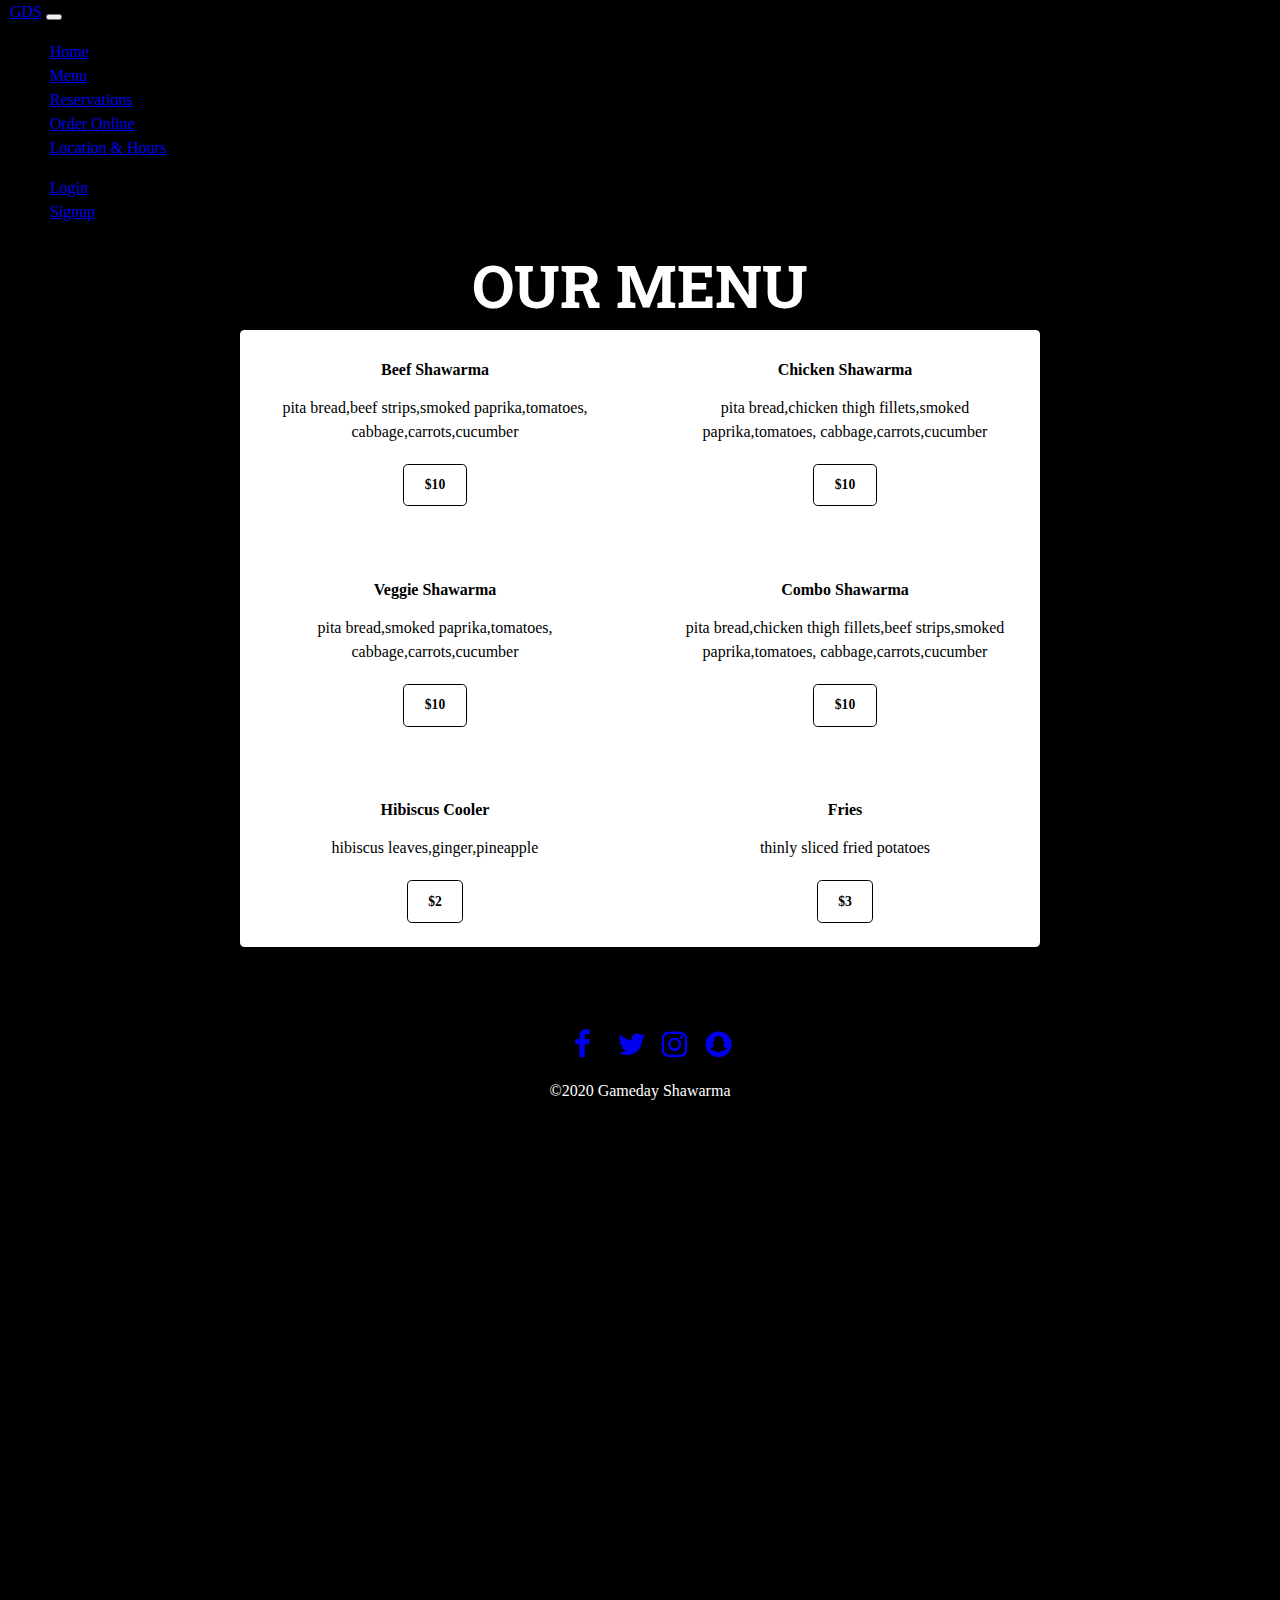
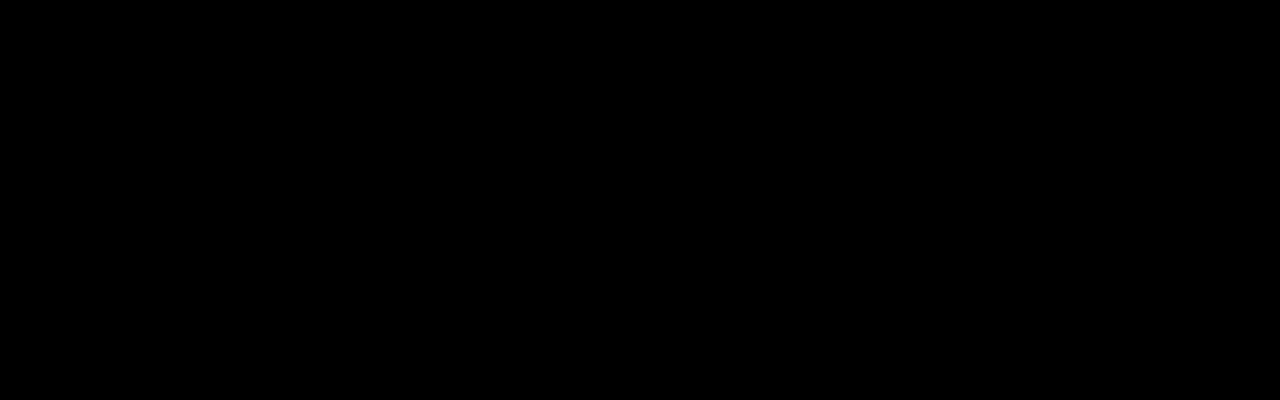
<file: menu.html>
<!DOCTYPE html>
<html lang="en" id="menubanner">
<head>
    <meta charset="UTF-8">
    <meta name="viewport" content="width=device-width, initial-scale=1, shrink-to-fit=no">
    <link rel="stylesheet" href="https://cdnjs.cloudflare.com/ajax/libs/font-awesome/4.7.0/css/font-awesome.min.css">
    <link rel="stylesheet" href="https://cdn.jsdelivr.net/npm/bootstrap@4.5.3/dist/css/bootstrap.min.css" integrity="sha384-TX8t27EcRE3e/ihU7zmQxVncDAy5uIKz4rEkgIXeMed4M0jlfIDPvg6uqKI2xXr2" crossorigin="anonymous">
    <title>gamedayshawarma/menu</title>
    <link rel="stylesheet" href="main.css">
    <link rel="stylesheet" href="menu.css">


</head>
<body>
    <!-- Navigation bar and menu -->
    <nav class="navbar sticky-top navbar-dark navbar-expand-md bg-color justify-content-center">
        <a href="index.html" class="navbar-brand d-flex w-50 mr-auto">GDS</a>
        <button class="navbar-toggler" type="button" data-toggle="collapse" data-target="#collapsingNavbar3">
            <span class="navbar-toggler-icon"></span>
        </button>
        <div class="navbar-collapse collapse w-100" id="collapsingNavbar3">
            <ul class="navbar-nav w-100 justify-content-center">
                <li class="nav-item">
                    <a class="nav-link" href="index.html">Home</a>
                </li>
                <li class="nav-item">
                    <a class="nav-link" href="menu.html">Menu</a>
                </li>
                <li class="nav-item">
                    <a class="nav-link" href="index.html#Reservations">Reservations</a>
                </li>
                <li class="nav-item">
                    <a class="nav-link" href="orderonline.html">Order Online</a>
                </li>
                <li class="nav-item">
                    <a class="nav-link" href="index.html#LocNhours">Location & Hours</a>
                </li>
            </ul>
            <ul class="nav navbar-nav ml-auto w-100 justify-content-end">
                <li class="nav-item">
                    <a class="nav-link" href="#LoginForm" data-toggle="modal" data-target="#LoginForm">Login</a>
                </li>
                <li class="nav-item">
                    <a class="nav-link" href="#SignUpForm">Signup</a>
                </li>
            </ul>
        </div>
    </nav>

    <div class="jumbotron jumbotron-fluid bg-color">
        <div class="container">
          <h1 class="display-9 headerfont">OUR MENU</h1>
        </div>
      </div>

    <!-- Menu Page Header -->
   <!-- <header>       
        <h1 class="text-dark">OUR MENU</h1>
        <h2 class="text-dark">SHAWARMAS</h2>
   </header> -->
   
   <!-- Menu items Begin -->
   <div class="menucard">
        <div class="menuitem">
          <h4>Beef Shawarma</h4>
          <p>pita bread,beef strips,smoked paprika,tomatoes,
              cabbage,carrots,cucumber</p>
            <a class="btn" href="#">$10</a>            
        </div>
        <div class="menuitem">
            <h4>Chicken Shawarma</h4>
            <p>pita bread,chicken thigh fillets,smoked paprika,tomatoes,
                cabbage,carrots,cucumber</p>
              <a class="btn" href="#">$10</a> 
        </div>
        <div class="menuitem">
            <h4>Veggie Shawarma</h4>
            <p>pita bread,smoked paprika,tomatoes,
                cabbage,carrots,cucumber</p>
              <a class="btn" href="#">$10</a> 
        </div>
        <div class="menuitem">
            <h4>Combo Shawarma</h4>
            <p>pita bread,chicken thigh fillets,beef strips,smoked paprika,tomatoes,
                cabbage,carrots,cucumber</p>
              <a class="btn" href="#">$10</a> 
        </div>
        <div class="menuitem">
            <h4>Hibiscus Cooler</h4>
            <p>hibiscus leaves,ginger,pineapple</p>
              <a class="btn" href="#">$2</a> 
        </div>
        <div class="menuitem">
            <h4>Fries</h4>
            <p>thinly sliced fried potatoes</p>
              <a class="btn" href="#">$3</a>
        </div>
   </div>
   <!-- Menu items End -->

 <!-- Footer Begins -->
 <footer class="main-footer">
    <a href="#" class="fa fa-facebook"></a>
    <a href="#" class="fa fa-twitter"></a>
    <a href="#" class="fa fa-instagram"></a>
    <a href="#" class="fa fa-snapchat"></a> <br>
    <span>&copy;2020 Gameday Shawarma</span>
   </footer>
    <!-- Footer End -->
    
    <script src="https://code.jquery.com/jquery-3.5.1.slim.min.js" integrity="sha384-DfXdz2htPH0lsSSs5nCTpuj/zy4C+OGpamoFVy38MVBnE+IbbVYUew+OrCXaRkfj" crossorigin="anonymous"></script>
    <script src="https://cdn.jsdelivr.net/npm/bootstrap@4.5.3/dist/js/bootstrap.bundle.min.js" integrity="sha384-ho+j7jyWK8fNQe+A12Hb8AhRq26LrZ/JpcUGGOn+Y7RsweNrtN/tE3MoK7ZeZDyx" crossorigin="anonymous"></script>
    <script src="script.js"></script>
</body>
</html>
</file>
<file: main.css>
@import url('https://fonts.googleapis.com/css2?family=Roboto+Slab:wght@900&display=swap');

body, h1, h2{
    padding: 0;
    margin: 0;
}

.content {
    position: absolute;
    text-align: center;
    width: 100%;
    height: 100%;
  }

 /* #menu:hover{
	background-color:black;
} */

.blackline {
    border-bottom: black 6px solid;
}

.blacklinetop {
    border-top: black 6px solid;
}

.bg-color {
    background: black;
}

.headerfont {
    font-family: 'Roboto Slab', serif;
}

.banner1,.banner3,.main-footer {
    text-align: center;
    /* padding-top:60px; */
}

.banner1 {
    background-color:tomato ;
    display: flex;
    height: 650px;
    align-items: center;
    justify-content: center;
    flex-direction: column;
    line-height: 1.8;
    background: url("img/Chicken-Shawarma-Lavash-Wrap.jpg") no-repeat center center fixed;
    background-size: cover;
    /* padding: 35px, 10px; */
    /* margin-top: 80px; */
}

.banner2 {
    background-color:tomato ;
    display: flex;
    height: 650px;
    align-items: center;
    justify-content: center;
    flex-direction: column;
    line-height: 1.8;
    background: url("img/shawarma2.jpg") no-repeat center center fixed;
    background-size: cover;
}

.banner3 {
    background: black;
    display: flex;
    height: 650px;
    align-items: center;
    justify-content: center;
    flex-direction: column;
    line-height: 1.8;
    color: white;
    margin-top: 45px;
}

#menubanner {
    background-color:black ;
    margin:auto 10px;
    width: auto;
    height: 2000px;
}

.button {
	color: white;
	text-align: center;
	padding: .625em 1.25em;
    border-radius: .35em;
}

.main-footer {
	background-color:black;
	padding: 2em 0;
    margin-top: 30px;
    color: white;
}

.fa {
    padding: 20px;
    font-size: 30px;
    width: 30px;
    text-align: center;
    text-decoration: none;
    border-radius: 50%;
  }

  #map {
    width: 90%; 
    height: 80%;
  }

  #address {
    width: 90%;
    height:80%;
    text-align: left;
  }






/*-------------------------------------- Media Queries-----------------------------------------------*/

/* Target viewport sizes 768px and wider */

@media (min-width: 768px) {
    .imgflex {
        display: flex;
        flex-direction: row;
        width:500px;
        max-width:50%;
    }

    .fonter {
        font-size: 6rem;
    }

    h1, h2 {
        font-size:60px
    }
}

/* Target viewport sizes 1024px and wider */

@media (min-width: 1024px) {
    .banner3flex{
        display:flex;
        flex-direction: row;
        justify-content: space-evenly;
    }
/* 
    .banner3iflex{
        display:flex;
        width: 45%;
        height: 45%;
        float: left;
    }

    .banner3iiflex {
        display:flex;
        width: 45%;
        height: 45%;
        float: right;
        max-width: 45%;
    } */
}
</file>
<file: menu.css>
* {
	box-sizing: border-box;
}

body {
padding: 0;
margin: 0;
line-height: 1.5;
}

h1, h2 {
    margin: auto;
    text-align: center;
    color: white;
}

.menuitem {
    padding: 1.5em 1em;
    /* border: 1px solid black; */
    border-radius: 0.25em;
    text-align:center;
}

.menuitem a {
  color: black;
  text-decoration: none;
}

.menuitem p {
    margin-bottom: 1.25em;
  }


.menuitem h4 {
    color: #000000; 
    margin: 0.35em 0 0;
    line-height: 1.25;
  }

.menucard {
    background: rgb(255, 255, 255);
    border-radius: 0.285em;
    margin: auto;
    max-width: 800px;
    
    display: grid;
    grid-template-columns: repeat(auto-fit,minmax(300px,1fr));
    grid-template-rows: repeat(auto-fit,minmax(200px,1fr));
    grid-gap: 20px;
}

.btn {
    font-size: 0.85em;
    font-weight: bold;
    text-transform: uppercase;
    padding: 0.75em 1.5em;
    margin-top: auto;
    background-color: transparent;
    border-radius: 0.35em;
    border: 1px solid black;
    display: inline-block;
  }

  .btn:hover {
    background-color: black;
    color: white;
  }
</file>
